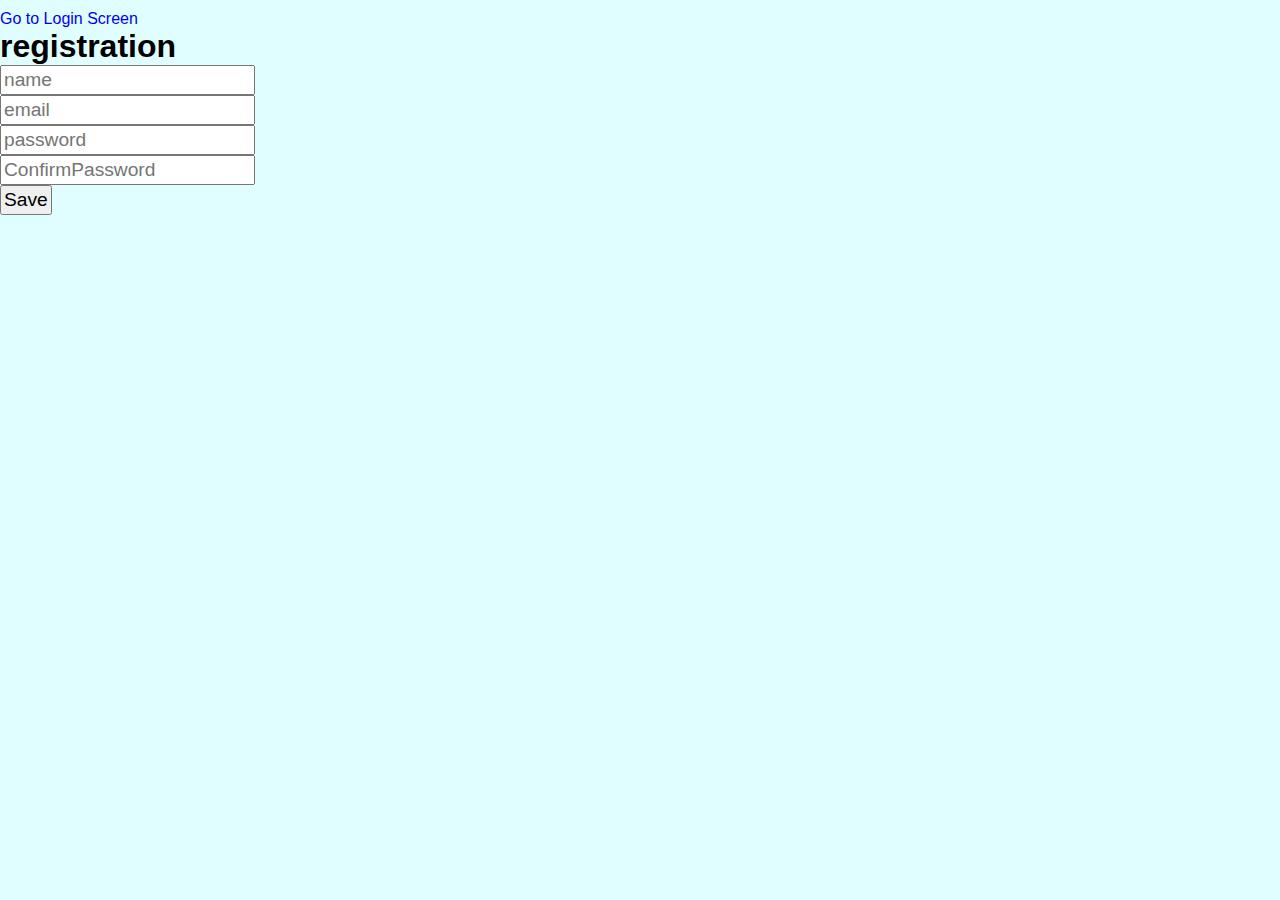
<file: index.html>
<!DOCTYPE html>
<!--
registration page
*Name:Yeshey Dema
 * Date:4 Dec 2020
-->
<html>

<head>
    <title>Login Example</title>
    <meta charset="UTF-8">
    <meta name="viewport" content="width=device-width, initial-scale=1.0">
    <script src="js.js"></script>
    <script src="https://ajax.googleapis.com/ajax/libs/jquery/3.5.1/jquery.min.js"></script>
    <link rel="stylesheet" href="css1.css">

</head>

<div id="container">

    <body>
        <a href="login.html">Go to Login Screen</a>
        <h1>registration</h1>
        <form method="POST">
            <input type='text' id='nameInput' name='name' placeholder='name' required><br>
            <input type='email' id='emailInput' name='email' placeholder='email' required><br>
            <input type='password' id='passwordInput' name='password' placeholder='password' required><br>
            <input type='password' id='confirmPasswordInput' name='ConfirmPassword' placeholder='ConfirmPassword'
                required><br>
            <span id="confirm">

            </span>
            <input type='button' id='clickme' value="Save">
        </form>
    </body>
</div>

</html>
</file>
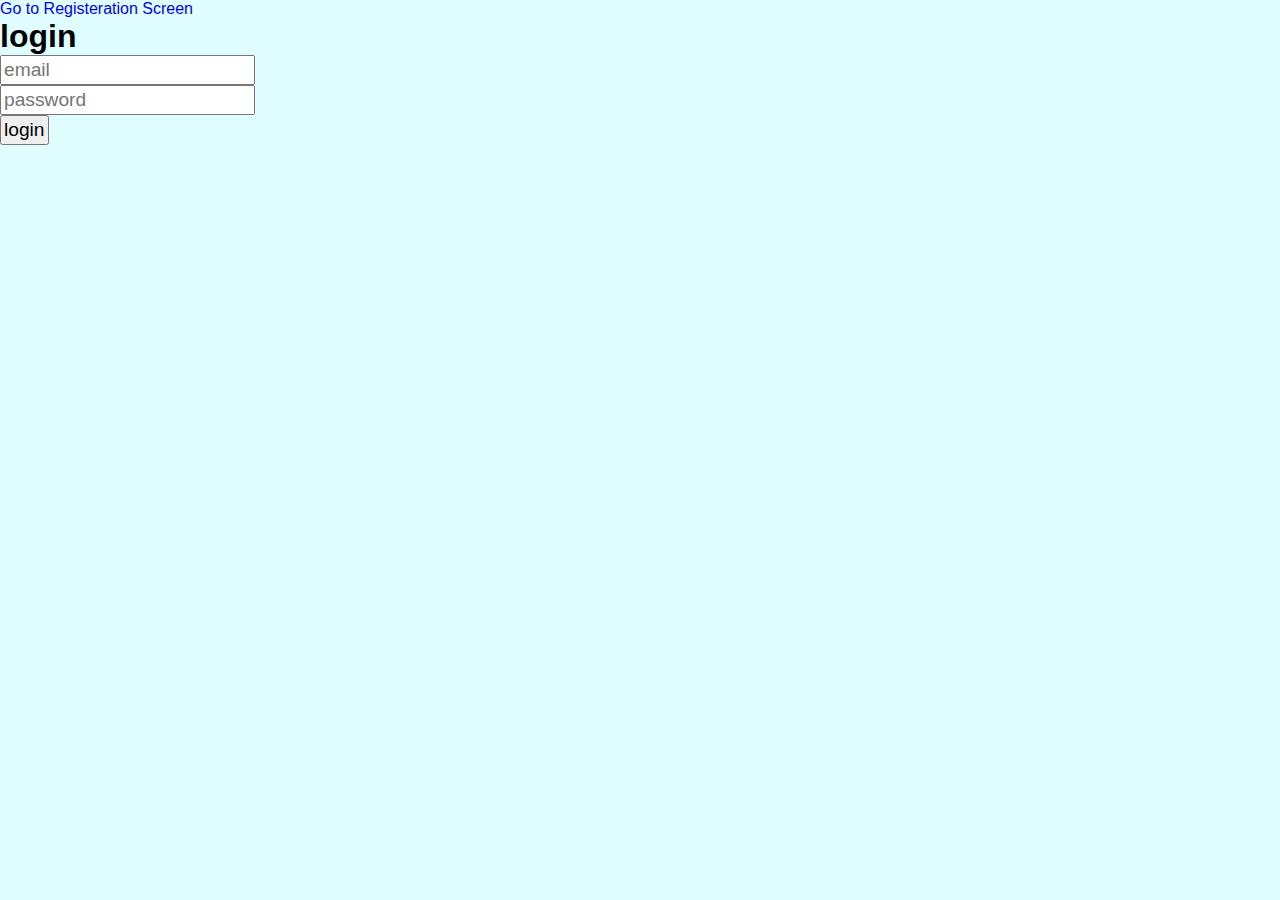
<file: login.html>
<!DOCTYPE html>
<!--
the login page
*Name:Yeshey Dema
 * Date:4 Dec 2020
-->
<html>

<head>
    <title>Login Example</title>
    <meta charset="UTF-8">
    <meta name="viewport" content="width=device-width, initial-scale=1.0">
    <script src="login.js"></script>
    <script src="https://ajax.googleapis.com/ajax/libs/jquery/3.5.1/jquery.min.js"></script>
    <link rel="stylesheet" href="css1.css">
    
</head>

<body>
    <a href="Index.html">Go to Registeration Screen</a>

    <h1>login</h1>
    <form method="POST">
        <input type='email' id='email' name='email' placeholder='email' required><br>
        <input type='password' id='password' name='password' placeholder='password' required><br>
        <span id="confirm">

        </span>
        <input type='button' id='login' value="login">
        <span id="loginMessage"></span>
    </form>
</body>

</html>
</file>
<file: css1.css>
* {
    margin: 0;
    padding: 0;
    text-decoration: none;
    font-family: Arial, Helvetica, sans-serif;
}

body {
    background-color: rgb(224, 254, 255);
}

input {
    font-size: 1.2em;
    padding: 2px;
}

div {
    margin-top: 10px;
}

.container {
    border-radius: 18px;
    font-family: Arial, Helvetica, sans-serif;
    background-color: lightyellow   ;
    font-size: 1.6em;
    display: block;
    max-width: 70%;
    padding: 3px;
    box-sizing: border-box;
    margin: 20%;
}
img{
    max-width: 30%;
    max-height: 30%;
}

#header {
    text-align: center;
    border-bottom: 4px solid rosybrown;
    padding: 20px;
}

#body {
    border-radius: 18px;
    font-family: Arial, Helvetica, sans-serif;
    background-color:lightyellow  ;
    font-size: 1.6em;
    display: block;
    max-width: 70%;
    padding: 3px;
    box-sizing: border-box;
    margin-left: auto;
    margin-right: auto;
}


input[type=number]
input[type=text] 
input[type=button]  {
    display: block;
    box-sizing: border-box;
    width: auto;
    font-size: 3em;
    color: cadetblue;
}

@media screen and (max-width:500px) {
    body {
        background-color: rgb(224, 254, 255);
    }
    
    input {
        font-size: 1.2em;
        padding: 2px;
    }
    
    div {
        margin-top: 10px;
    }
    
    .container {
        border-radius: 18px;
        font-family: Arial, Helvetica, sans-serif;
        background-color: rgb(224, 254, 255)  ;
        font-size: 1.6em;
        display: block;
        max-width: 50%;
        padding: 3px;
        box-sizing: border-box;
        margin: 20%;
    }
    
    #header {
        text-align: center;
        border-bottom: 4px solid rosybrown;
        padding: 20px;
    }
    
    #body {
        border-radius: 18px;
        font-family: Arial, Helvetica, sans-serif;
        background-color: lightyellow  ;
        font-size: 1.6em;
        display: block;
        width: 50%;
        padding: 3px;
        box-sizing: border-box;
        margin-left: auto;
        margin-right: auto;

    }
    
    
    input {
        display: inline-block;
        width: 100%;
        box-sizing:border-box;
    -moz-box-sizing: border-box;
        margin-left: auto;
        margin-right: auto;
        color: cadetblue;
    }
}
</file>
